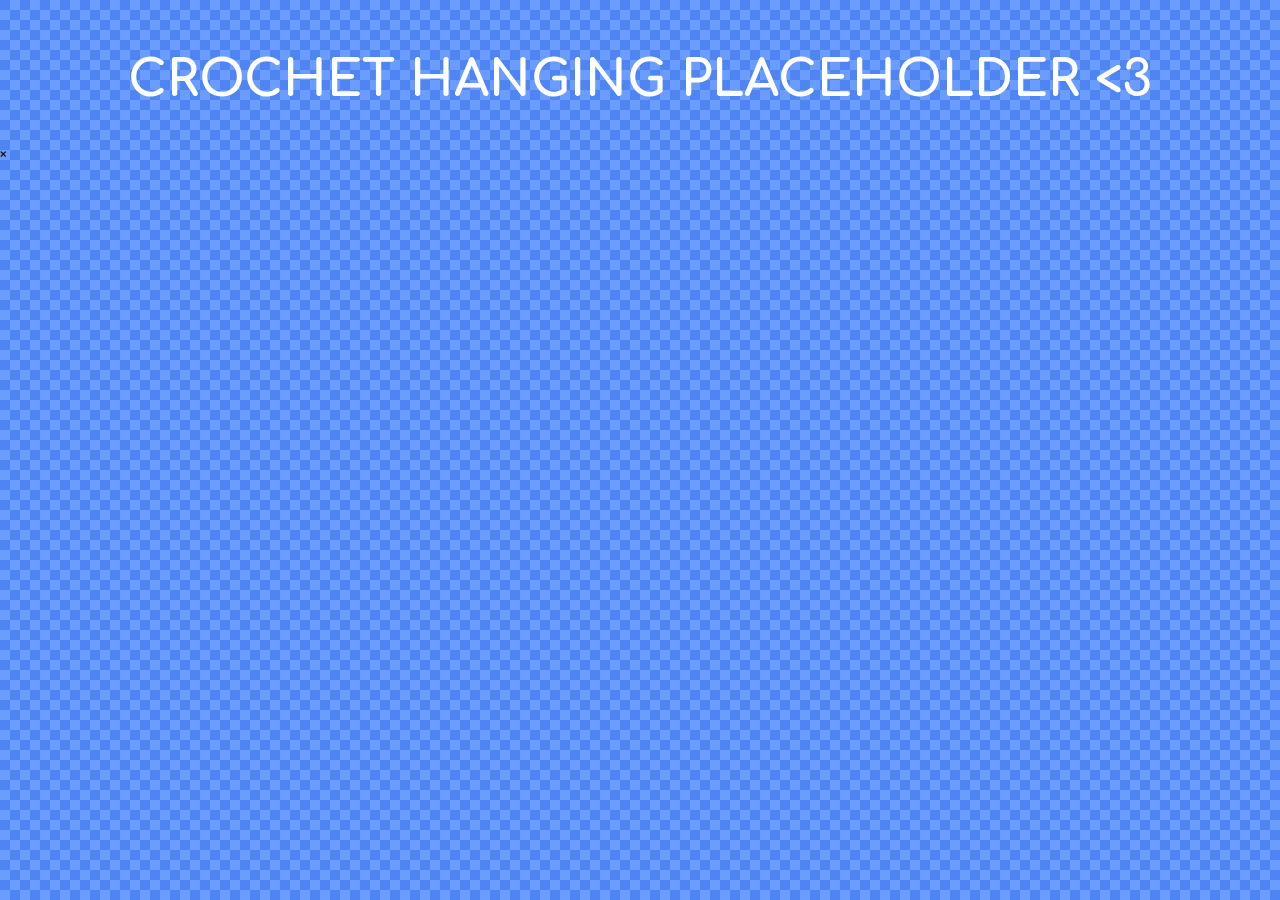
<file: crochethanging.html>
<!DOCTYPE html>
<html lang="en">
  <head>
    <meta charset="UTF-8" />
    <meta name="viewport" content="width=device-width, initial-scale=1.0" />
    <meta http-equiv="X-UA-Compatible" content="ie=edge" />
    <title>Sophie Mittelstadt</title>
    <link rel="stylesheet" href="style.css">
    <link rel="stylesheet" href="stargrid.css">
    <link rel="stylesheet" href="popover.css">
    <link rel="preconnect" href="https://fonts.googleapis.com">
    <link rel="preconnect" href="https://fonts.gstatic.com" crossorigin>
    <link href="https://fonts.googleapis.com/css2?family=Comfortaa:wght@300;500;700&display=swap" rel="stylesheet">
    <link rel="icon" type="images/favicon.ico" href="images/favicon.ico">
  </head>
  <body>
   <h1>CROCHET HANGING PLACEHOLDER <3</h1>
   <div id="closeButton" onclick="escapeClicky(this)">&times;</div>
    <script src="script.js"></script>
     
  </script>
  </body>
</html>
</file>
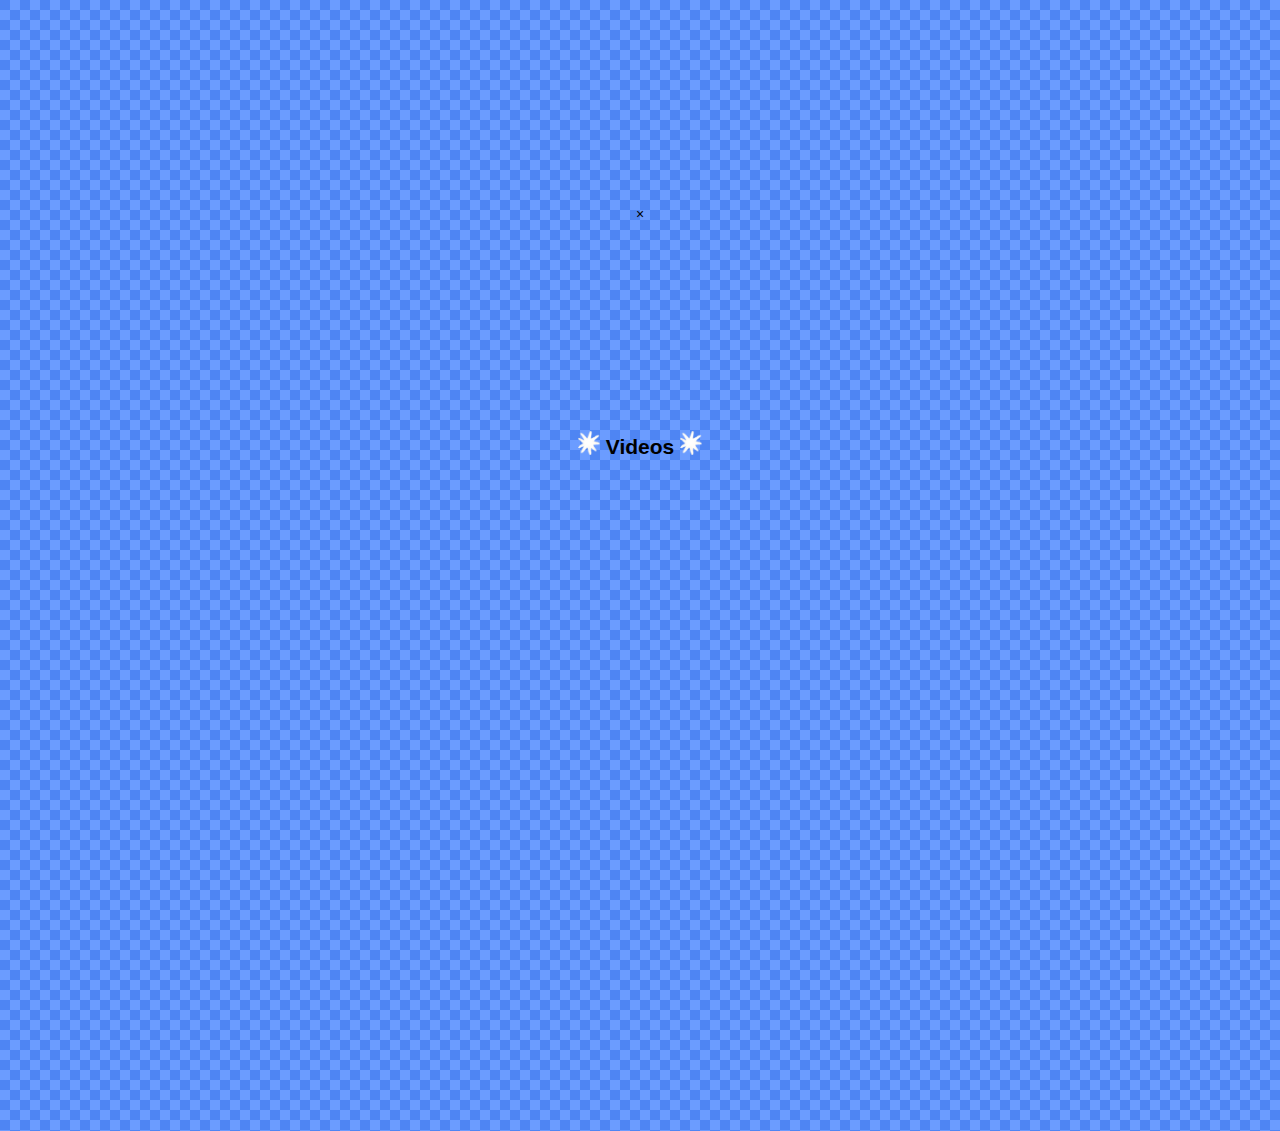
<file: videos.html>
<!DOCTYPE html>
<html lang="en">
  <head>
    <meta charset="UTF-8" />
    <meta name="viewport" content="width=device-width, initial-scale=1.0" />
    <meta http-equiv="X-UA-Compatible" content="ie=edge" />
    <title>Videos</title>
    <link rel="stylesheet" href="style.css">
    <link rel="stylesheet" href="stargrid.css">
    <link rel="preconnect" href="https://fonts.googleapis.com">
    <link rel="preconnect" href="https://fonts.gstatic.com" crossorigin>
    <link rel="icon" type="images/favicon.ico" href="images/favicon.ico">
    <link href="https://fonts.googleapis.com/css2?family=Open+Sans:wght@400;700&family=Source+Code+Pro:wght@400;700&display=swap" rel="stylesheet">
  </head>
  <body>
    <div div id="closeButton" class="closestar module" onclick="escapeClicky(this)">&times;</div>
    <div style="text-align: center; padding-left: 10%; padding-right: 10%;">
    <h2 style="padding-left: 10%; padding-right: 10%;"><img src="images/tinystar.PNG" style="width: 22px; height: auto; filter: invert(1);"/> Videos <img src="images/tinystar.PNG" style="width: 22px; height: auto; filter: invert(1);"/></h2>
    <iframe class="vid" width="560" height="315" src="https://www.youtube.com/embed/SlqVSHctxCo?start=5" title="YouTube video player" frameborder="0" allow="accelerometer; autoplay; clipboard-write; encrypted-media; gyroscope; picture-in-picture; web-share" allowfullscreen></iframe>
    <br>
<iframe class="vid" width="560" height="315" src="https://www.youtube.com/embed/WM_48x8KUDc" title="YouTube video player" frameborder="0" allow="accelerometer; autoplay; clipboard-write; encrypted-media; gyroscope; picture-in-picture; web-share" allowfullscreen></iframe>
    <!--iframe class="vid" width="560" height="315" src="https://www.youtube.com/embed/YuXvMBrOahM" title="YouTube video player" frameborder="0" allow="accelerometer; autoplay; clipboard-write; encrypted-media; gyroscope; picture-in-picture; web-share" allowfullscreen></iframe-->
</div>
   <script src="script.js"></script>
  </body>
</html>
</file>
<file: style.css>
html {
  background-color: #4e85f3;
  background-image: linear-gradient(45deg, #6b9cff 25%, transparent 25%), linear-gradient(-45deg, #6b9cff 25%, transparent 25%), linear-gradient(45deg, transparent 75%, #6b9cff 75%), linear-gradient(-45deg, transparent 75%, #6b9cff 75%);
  background-size: 20px 20px;
  background-position: 0 0, 0 10px, 10px -10px, -10px 0px;
}

body {
  margin: 0 auto;
  padding: 1em 0;
  font-family: 'Comfortaa', cursive, Arial, Helvetica, sans-serif;
  font-size: 14px;
  line-height: 1.3;
}
  
h1 {
  font-family: 'Comfortaa', cursive, Arial, Helvetica, sans-serif;
  font-size: 50px;
  width: 100%;
  text-align: center;
  color: #fff;
}

.wovenbag {
  filter: saturate(200%);
  filter: drop-shadow(5px 5px 5px rgb(11, 11, 11));
  isolation: auto;
  height: 300px; width: auto; display: block;
}

.border {
  background-image: url('images/IMG_5075.PNG');
  height: 144px;
  background-size: 50px;
  width: 100%; height: 50px;
}

#top {
  position: fixed;
  top: 5px;
}

#bottom {
  position: fixed;
  bottom: 5px;
}
.sideborder {
  background-image: url('images/IMG_5075.PNG');
  background-size: 50px;
  width: 50px; height: 100%;
}

#left {
  position: fixed;
  left: 5px;
}

#right {
  position: fixed;
  right: 5px;
}
</file>
<file: stargrid.css>
.grid {
  /* Grid Fallback */
  display: flex;
  flex-wrap: wrap;
  
  /* Supports Grid */
  display: grid;
  grid-template-columns: repeat(auto-fill, minmax(400px, 1fr));
  grid-auto-rows: minmax(150px, auto);
  grid-gap: 1em;

  justify-content: space-evenly;
  justify-items: center;
  align-content: space-evenly;
  align-items: center;
}

.module {
  display: flex;
  align-items: center;
  justify-content: center;
  height: 400px;
  
  /* Flex Fallback */
  margin-left: 5px;
  margin-right: 5px;
  flex: 1 1 400px;
}

.purplestar {
  width: 393px;
  height: 400px;
  background-image: url('images/IMG_5075.PNG');
  background-size: 393px;
}

.bluestar {
  width: 373px;
  height: 400px;
  background-image: url('images/IMG_5161.PNG');
  background-size: 373px;
}

.pinkstar {
  width: 413px;
  height: 400px;
  background-image: url('images/IMG_5162.PNG');
  background-size: 414px;
}

.blackstar {
  width: 384px;
  height: 400px;
  background-image: url('images/IMG_5163.PNG');
  background-size: 384px;
}

/* mobile stars 
@media (max-width: 600px) {
  .purplestar {
    width: 197px;
    height: 200px;
    background-size: 197px;
  }
  .bluestar {
    width: 187px;
    height: 200px;
    background-size: 187px;
  }
  .pinkstar {
    width: 203px;
    height: 200px;
    background-size: 204px;
  }
  .blackstar {
    width: 192px;
    height: 200px;
    background-size: 192px;
  }
  .module {
    height: 200px;
    /* Flex Fallback 
    flex: 1 1 200px;
    justify-content: center;
  }
  .grid {
    grid-template-columns: repeat(auto-fill, minmax(200px, 1fr));
    grid-auto-rows: minmax(100px, auto);
  }
}*/


/* If Grid is supported, remove the margin we set for the fallback */
@supports (display: grid) {
  .module {
    margin: 0;
  }
}

.flexbox {
    max-width: 100%;
    margin: 0 auto;
    display: grid;
    gap: 1rem;
  }


  @media (min-width: 600px) {
    .flexbox { grid-template-columns: repeat(2, 1fr); }
  }
  
  @media (min-width: 900px) {
    .flexbox { grid-template-columns: repeat(3, 1fr); }
  }
</file>
<file: popover.css>
#bigwindow {
    display: none;
    position: absolute;
    z-index: 1;
    left: 0;
    top: 0;
    width: 60%;
    height: 70%;
    overflow: auto; /* Enable scroll if needed */
    background-color: rgb(255, 255, 255);
    background-color: rgba(255, 255, 255, 1);
    top: 50%;
    left: 50%;
    transform: translate(-50%, -50%);
    padding: 2% 7%;
    border-radius: 30px;
    filter: drop-shadow(5px 5px 5px rgb(11, 11, 11));
  }
  
  /* The Close Button */
  .close {
    color: #aaa;
    float: right;
    font-size: 60px;
    font-weight: bold;
    filter: none !important;
  }
  
  .close:hover,
  .close:focus {
    color: black;
    text-decoration: none;
    cursor: pointer;
  }
</file>
